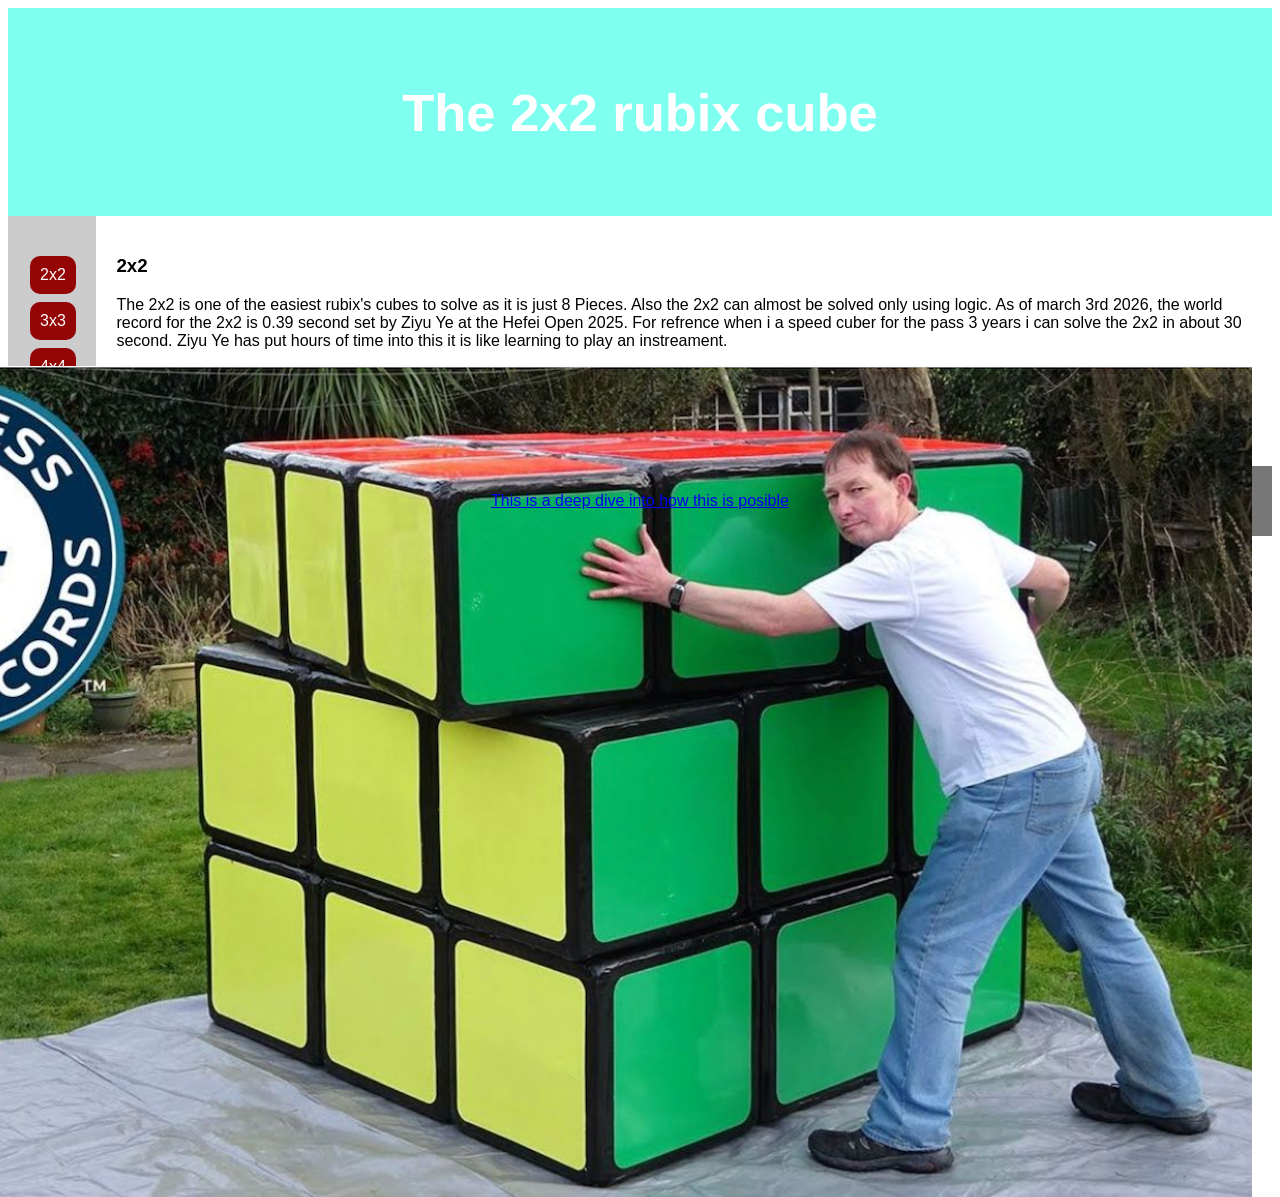
<file: index.html>
<!DOCTYPE html>
<html lang="en">
<head>
<meta name = "viewport" contetent="width=device-width,initial-scale=1">
<title>layout demo 1</title>
<meta charset="utf-8">
<link rel="stylesheet" href="style1.css">
</head>
<body>
<header class = "p1">
  <h2>The 2x2 rubix cube</h2>
</header>
<section>
  <nav>
    <ul>
      <li><a class="button button1" href="index.html">2x2</a></li>
      <li><a class="button button2" href="index2.html" >3x3 </a></li>
      <li><a class="button button3" href="index3.html">4x4</a></li>
    </ul>
  </nav>
  <article>
    <h1>2x2</h1>
    <p>The 2x2 is one of the easiest rubix's cubes to solve as it is just 8 Pieces. Also the 2x2 can almost be solved only using logic. As of march 3rd 2026, the world record for the 2x2 is 0.39 second set by Ziyu Ye at the Hefei Open 2025. For refrence when i a speed cuber for the pass 3 years i can solve the 2x2 in about 30 second. Ziyu Ye has put hours of time into this it is like learning to play an instreament.</p>
    <img class="x2"src= "rubik's_cube_lg.png" srcset="rubik's_cube_sm.png 500px, rubik's_cube_med.png 1000px, rubik's_cube_lg.png 1500px" alt="2x2 Rubik's Cube">
  </article>
</section>
<footer>
  <p > <a href="https://www.youtube.com/watch?v=icXVeYmorCE&t=46s"this is a deep dive on how this was posible >This is a deep dive into how this is posible</a></p>
</footer>
</body>
</html>
</file>
<file: style1.css>
* {
  box-sizing: border-box;
}
body {
  font-family: Arial, Helvetica, sans-serif;
}
/* Style the header */
header {
  background-color: #666;
  padding: 30px;
  text-align: center;
  font-size: 35px;
  color: white;
}
/* Create two columns/boxes that floats next to each other */
nav {
  float: left;
  width: 7%;
  height: 250px; /* only for demonstration, should be removed */
  background: #cccccc;
  padding: 20px;
}
/* Style the list inside the menu */
nav ul {
  list-style-type: none;
  padding: 0;
}
article {
  float: left;
  padding: 20px;
  width: 93%;
  background-color: #ffffff;
  height: 250px; /* only for demonstration, should be removed */
}
/* Clear floats after the columns */
section::after {
  content: "";
  display: table;
  clear: both;
}
/* Style the footer */
footer {
  background-color: #777;
  padding: 10px;
  text-align: center;
  color: white;
}
/* Responsive layout - makes the two columns/boxes stack on top of each other instead of next to each other, on small screens */
@media (max-width: 600px) {
  nav, article {
    width: 100%;
    height: auto;
  }
}
header.p1 {
    background-color: rgb(127, 255, 240);
}
header.p2 {
    background-color: rgb(255, 229, 127);
}
header.p3 {
    background-color: rgb(127, 150, 255);
}
a:hover, a:active{
  background-color: red;
}
.button {
  background-color: #940505;
  border: none;
  color: white;
  padding: 10px;
  text-align: center;
  text-decoration: none;
  display: inline-block;
  font-size: 16px;
  margin: 4px 2px;
  cursor: pointer;
}
.button1 {border-radius: 10px;}
.button2 {border-radius: 10px;}
.button3 {border-radius: 10px;}
.x2{
  float:right;
}
.x3{
  float: right;
}
.x4{
  float: right;
}
<img{
  max-width: 100%
  height: auto;
  display: block;
}
</file>
